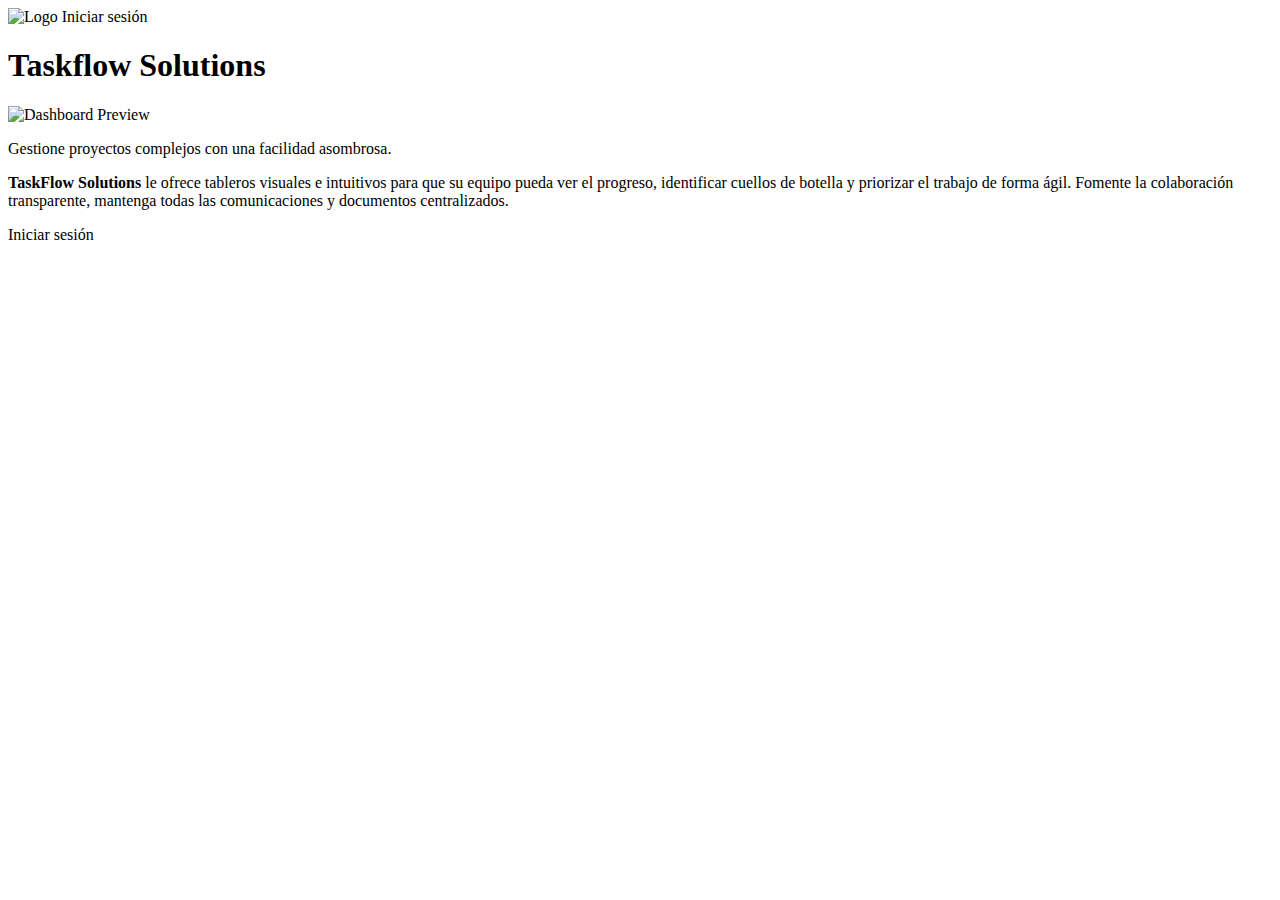
<file: target/classes/templates/index.html>
<!DOCTYPE html>
<html lang="es" xmlns:th="http://www.thymeleaf.org">
<head>
    <meta charset="UTF-8">
    <title>TaskFlow Solutions</title>
    <link rel="stylesheet" th:href="@{/css/styles.css}" />
    <link rel="shortcut icon" th:href="@{/img/logo.png}" type="image/x-icon"> 
</head>
<body>
    <div class="cabeza">
        <img th:src="@{/img/logo.png}" alt="Logo" />
        <a th:href="@{/iniciar-sesion}" class="boton-enlace">Iniciar sesión</a>
    </div>

    <div class="titulo">
        <h1>Taskflow Solutions</h1>
    </div>

    <div class="contenido-principal">
        <div class="imagen">
             <img th:src="@{/img/Dashboard.png}" alt="Dashboard Preview" />
        </div>

        <div class="texto">
            <p>Gestione proyectos complejos con una facilidad asombrosa.</p>
            <p>
                <strong>TaskFlow Solutions</strong> le ofrece tableros visuales e
                intuitivos para que su equipo pueda ver el progreso, identificar
                cuellos de botella y priorizar el trabajo de forma ágil. Fomente la
                colaboración transparente, mantenga todas las comunicaciones y
                documentos centralizados.
            </p>

            <div class="boton-central">
                <a th:href="@{/iniciar-sesion}" class="boton-enlace">Iniciar sesión</a>
            </div>
        </div>
    </div>
</body>
</html>
</file>
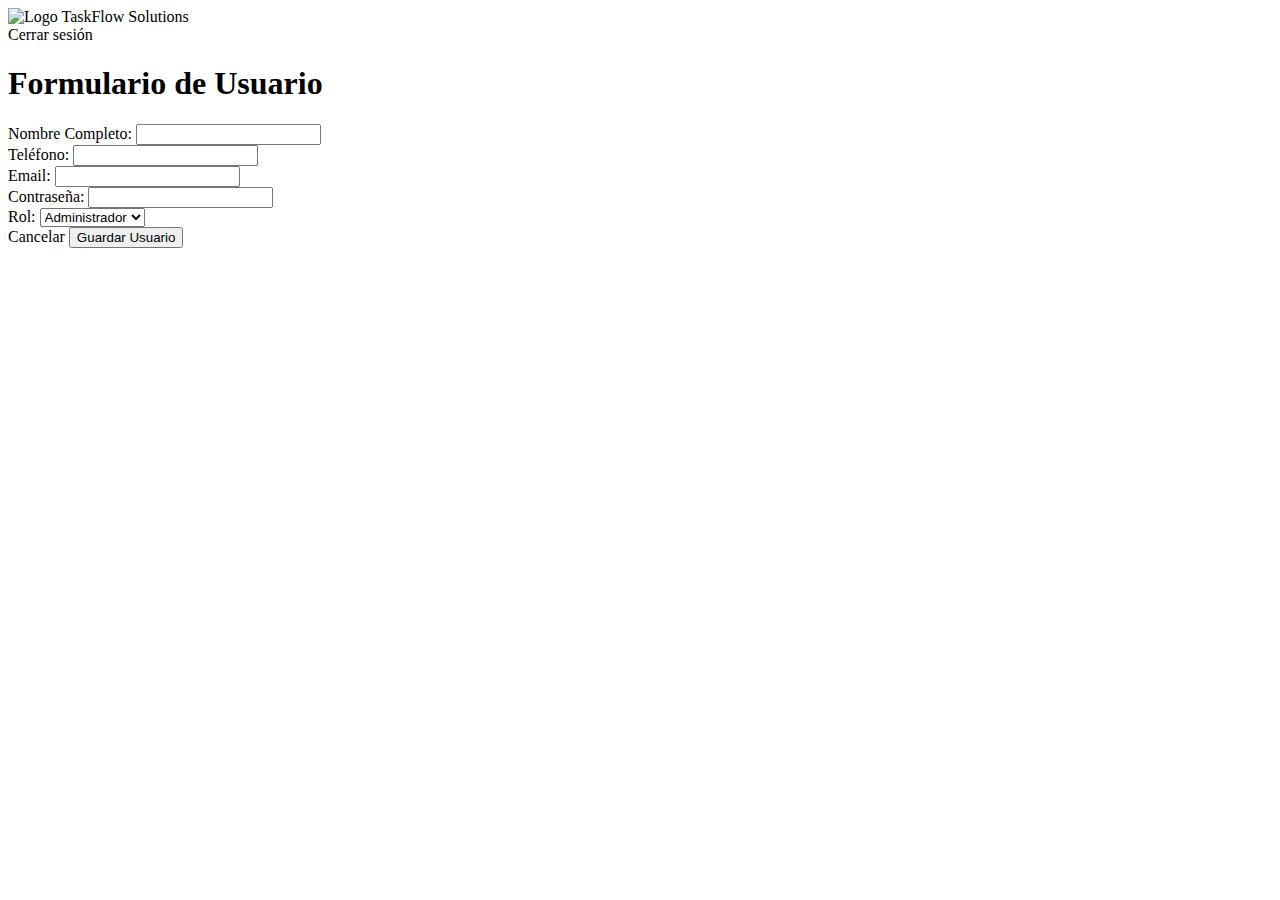
<file: target/classes/templates/formulario-usuario.html>
<!DOCTYPE html>
<html lang="es" xmlns:th="http://www.thymeleaf.org">
  <head>
    <meta charset="UTF-8" />
    <title th:text="${titulo}"></title>
    <link rel="stylesheet" th:href="@{/css/styles.css}" />
  </head>
  <body>
    <div class="cabeza">
      <div class="logo">
        <a th:href="@{/}"
          ><img th:src="@{/img/logo.png}" alt="Logo TaskFlow Solutions"
        /></a>
      </div>
      <a th:href="@{/}" class="boton-enlace"> Cerrar sesión </a>
    </div>

    <div class="formulario-container">
      <form
        th:action="${usuario.id == null} ? @{/usuarios/crear} : @{/usuarios/editar/{id}(id=${usuario.id})}"
        th:object="${usuario}"
        method="post"
        class="formulario"
      >
        <h1 th:text="${titulo}">Formulario de Usuario</h1>

        <input type="hidden" th:field="*{id}" th:if="${usuario.id != null}" />

        <div>
          <label for="nombre">Nombre Completo:</label>
          <input
            type="text"
            id="nombre"
            th:field="*{nombreCompleto}"
            required
          />
        </div>

        <div>
          <label for="telefono">Teléfono:</label>
          <input type="text" id="telefono" th:field="*{telefono}" />
        </div>

        <div>
          <label for="email">Email:</label>
          <input type="email" id="email" th:field="*{email}" required />
        </div>

        <div th:if="${usuario.id == null}">
          <label for="contrasena">Contraseña:</label>
          <input
            type="password"
            id="contrasena"
            th:field="*{contrasena}"
            required
          />
        </div>

        <div>
          <label for="rol">Rol:</label>
          <select id="rol" th:field="*{rol}" required>
            <option value="ADMINISTRADOR">Administrador</option>
            <option value="GESTOR_PROYECTO">Gestor</option>
            <option value="TRABAJADOR">Trabajador</option>
            <option value="COLABORADOR">Colaborador</option>
          </select>
        </div>

        <div class="form-buttons">
          <a th:href="@{/usuarios}" class="boton-enlace-cancelar"> Cancelar </a>
          <button type="submit">Guardar Usuario</button>
        </div>
      </form>
    </div>
  </body>
</html>
</file>
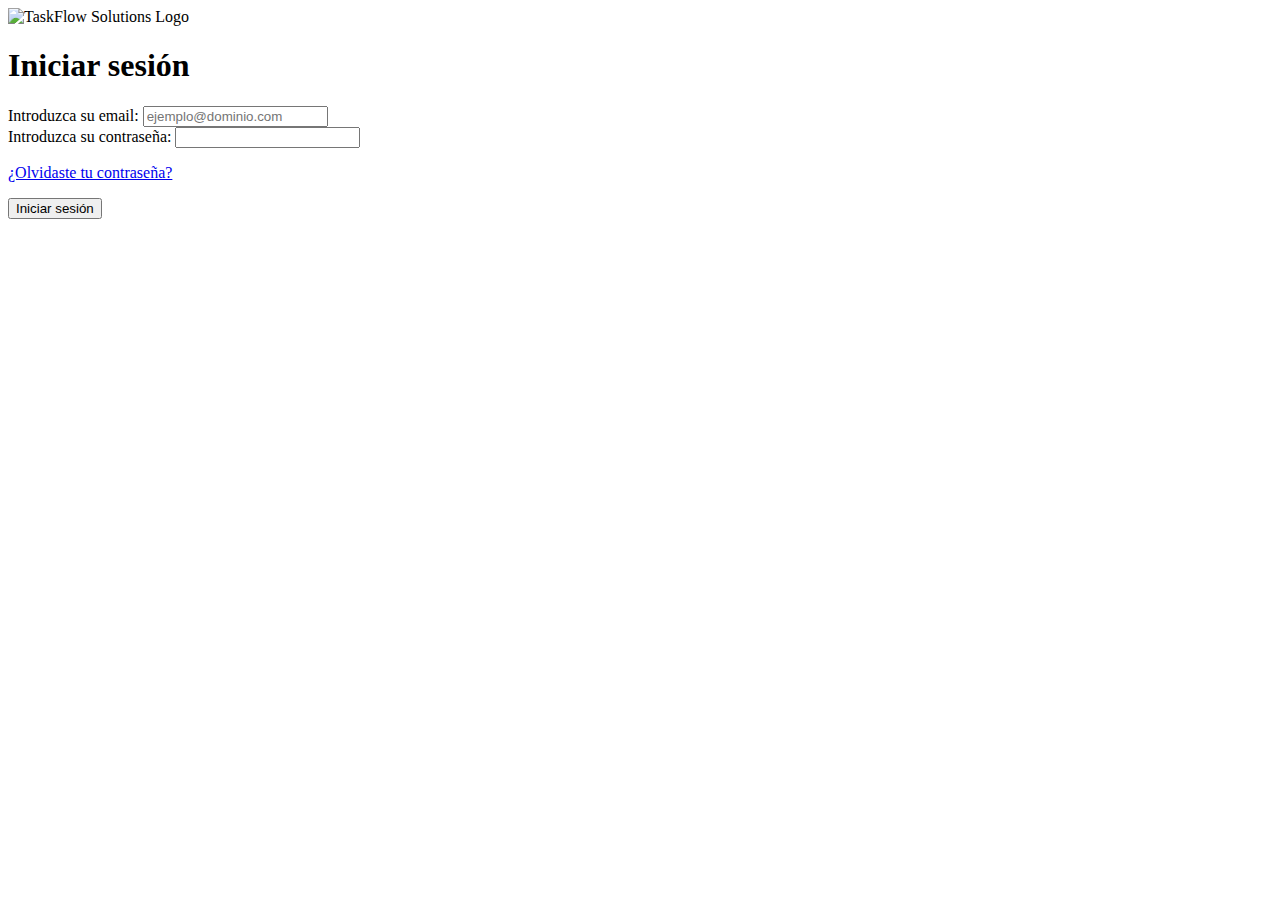
<file: target/classes/templates/iniciar-sesion.html>
<!DOCTYPE html>
<html lang="en" xmlns:th="http://www.thymeleaf.org">
  <head>
    <meta charset="UTF-8">
    <title>Iniciar Sesión - TaskFlow</title>
    
    <link rel="stylesheet" th:href="@{/css/styles.css}" />
  </head>
  <body>
    <div class="cabeza">
      <img th:src="@{/img/logo.png}" alt="TaskFlow Solutions Logo" />
    </div>

    <div class="titulo">
      <h1>Iniciar sesión</h1>
    </div>

    <p th:if="${error}" th:text="${error}" style="color: red; text-align: center; margin-bottom: 20px;"></p>

    <main class="login-container">
      <div class="formulario">
        <form th:action="@{/iniciar-sesion}" method="post">
          <div>
            <label for="email-input">Introduzca su email:</label>
            <input
              type="email"
              id="email-input"
              name="email"
              placeholder="ejemplo@dominio.com"
              required
            />
          </div>

          <div>
            <label for="password-input">Introduzca su contraseña:</label>
            <input
              type="password"
              id="password-input"
              name="contrasena"
              required
            />
          </div>

          <p class="opciones">
            <a href="#">¿Olvidaste tu contraseña?</a>
          </p>

          <button type="submit">Iniciar sesión</button>
        </form>
      </div>
    </main>
  </body>
</html>
</file>
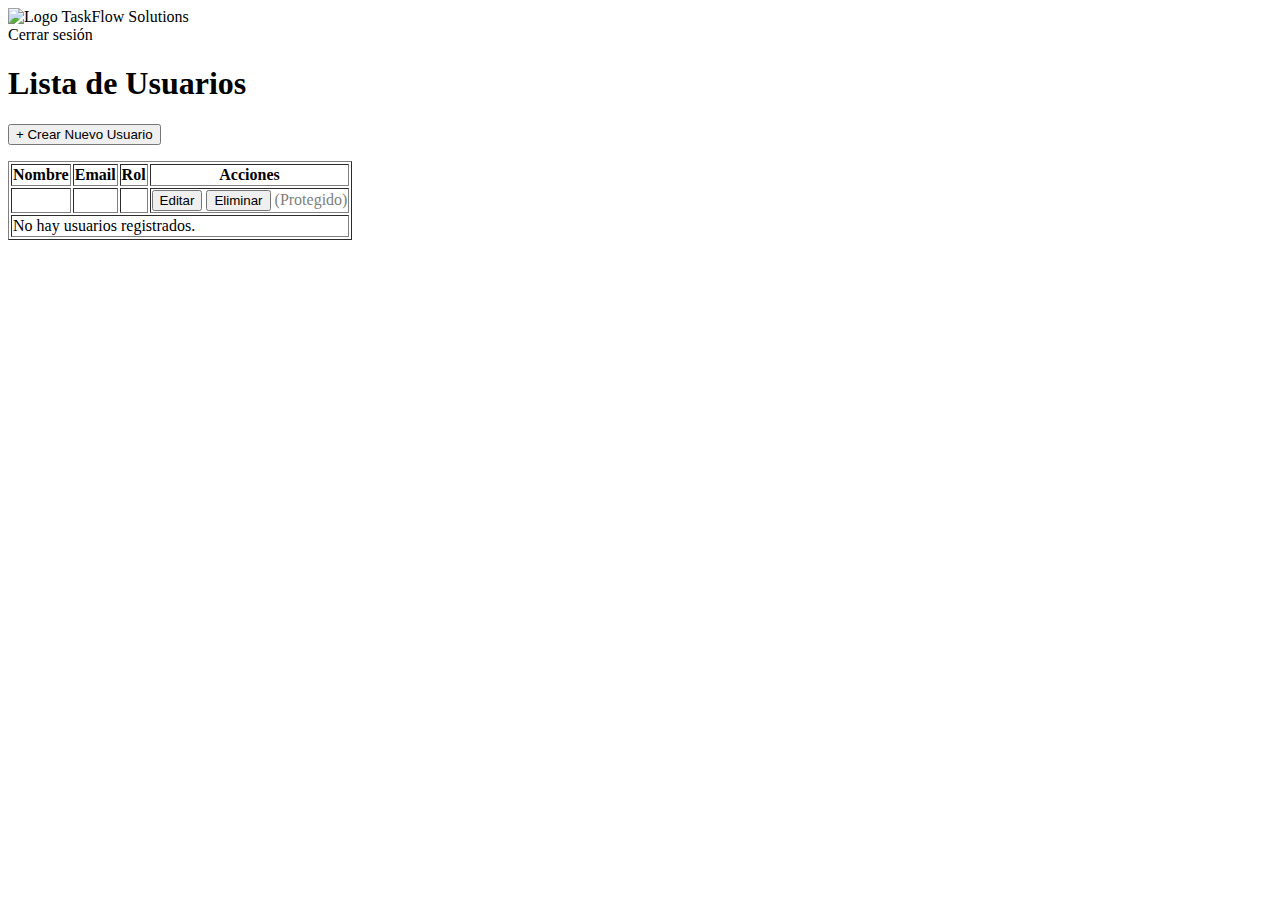
<file: target/classes/templates/lista-usuarios.html>
<!DOCTYPE html>
<html lang="es" xmlns:th="http://www.thymeleaf.org">
  <head>
    <meta charset="UTF-8" />
    <title>Gestión de Usuarios - TaskFlow Solutions</title>

    <link rel="stylesheet" th:href="@{/css/styles.css}" />
  </head>
  <body>
    <div class="cabeza">
      <div class="logo">
        <a th:href="@{/}"
          ><img th:src="@{/img/logo.png}" alt="Logo TaskFlow Solutions"
        /></a>
      </div>
      <a th:href="@{/}" class="boton-enlace"> Cerrar sesión </a>
    </div>

    <div class="formulario-container">
      <div>
        <h1>Lista de Usuarios</h1>

        <a th:href="@{/usuarios/crear}">
          <button>+ Crear Nuevo Usuario</button>
        </a>

        <p
          th:if="${error}"
          th:text="${error}"
          style="color: red; font-weight: bold; margin-bottom: 15px"
        ></p>

        <table border="1">
          <thead>
            <tr>
              <th>Nombre</th>
              <th>Email</th>
              <th>Rol</th>
              <th>Acciones</th>
            </tr>
          </thead>
          <tbody>
            <tr th:each="usuario : ${usuarios}">
              <td th:text="${usuario.nombreCompleto}"></td>
              <td th:text="${usuario.email}"></td>
              <td th:text="${usuario.rol}"></td>

              <td>
                <a th:href="@{/usuarios/editar/{id}(id=${usuario.id})}">
                  <button>Editar</button>
                </a>

                <th:block th:if="${usuario.id != idAdminProtegido}">
                  <form
                    th:action="@{/usuarios/eliminar/{id}(id=${usuario.id})}"
                    method="post"
                    style="display: inline"
                  >
                    <button
                      type="submit"
                      onclick="return confirm('¿Estás seguro de que quieres eliminar a este usuario?');"
                    >
                      Eliminar
                    </button>
                  </form>
                </th:block>
                <span
                  th:if="${usuario.id == idAdminProtegido}"
                  style="color: grey"
                  >(Protegido)</span
                >
              </td>
            </tr>
            <tr th:if="${usuarios.empty}">
              <td colspan="5">No hay usuarios registrados.</td>
            </tr>
          </tbody>
        </table>
      </div>
    </div>
  </body>
</html>
</file>
